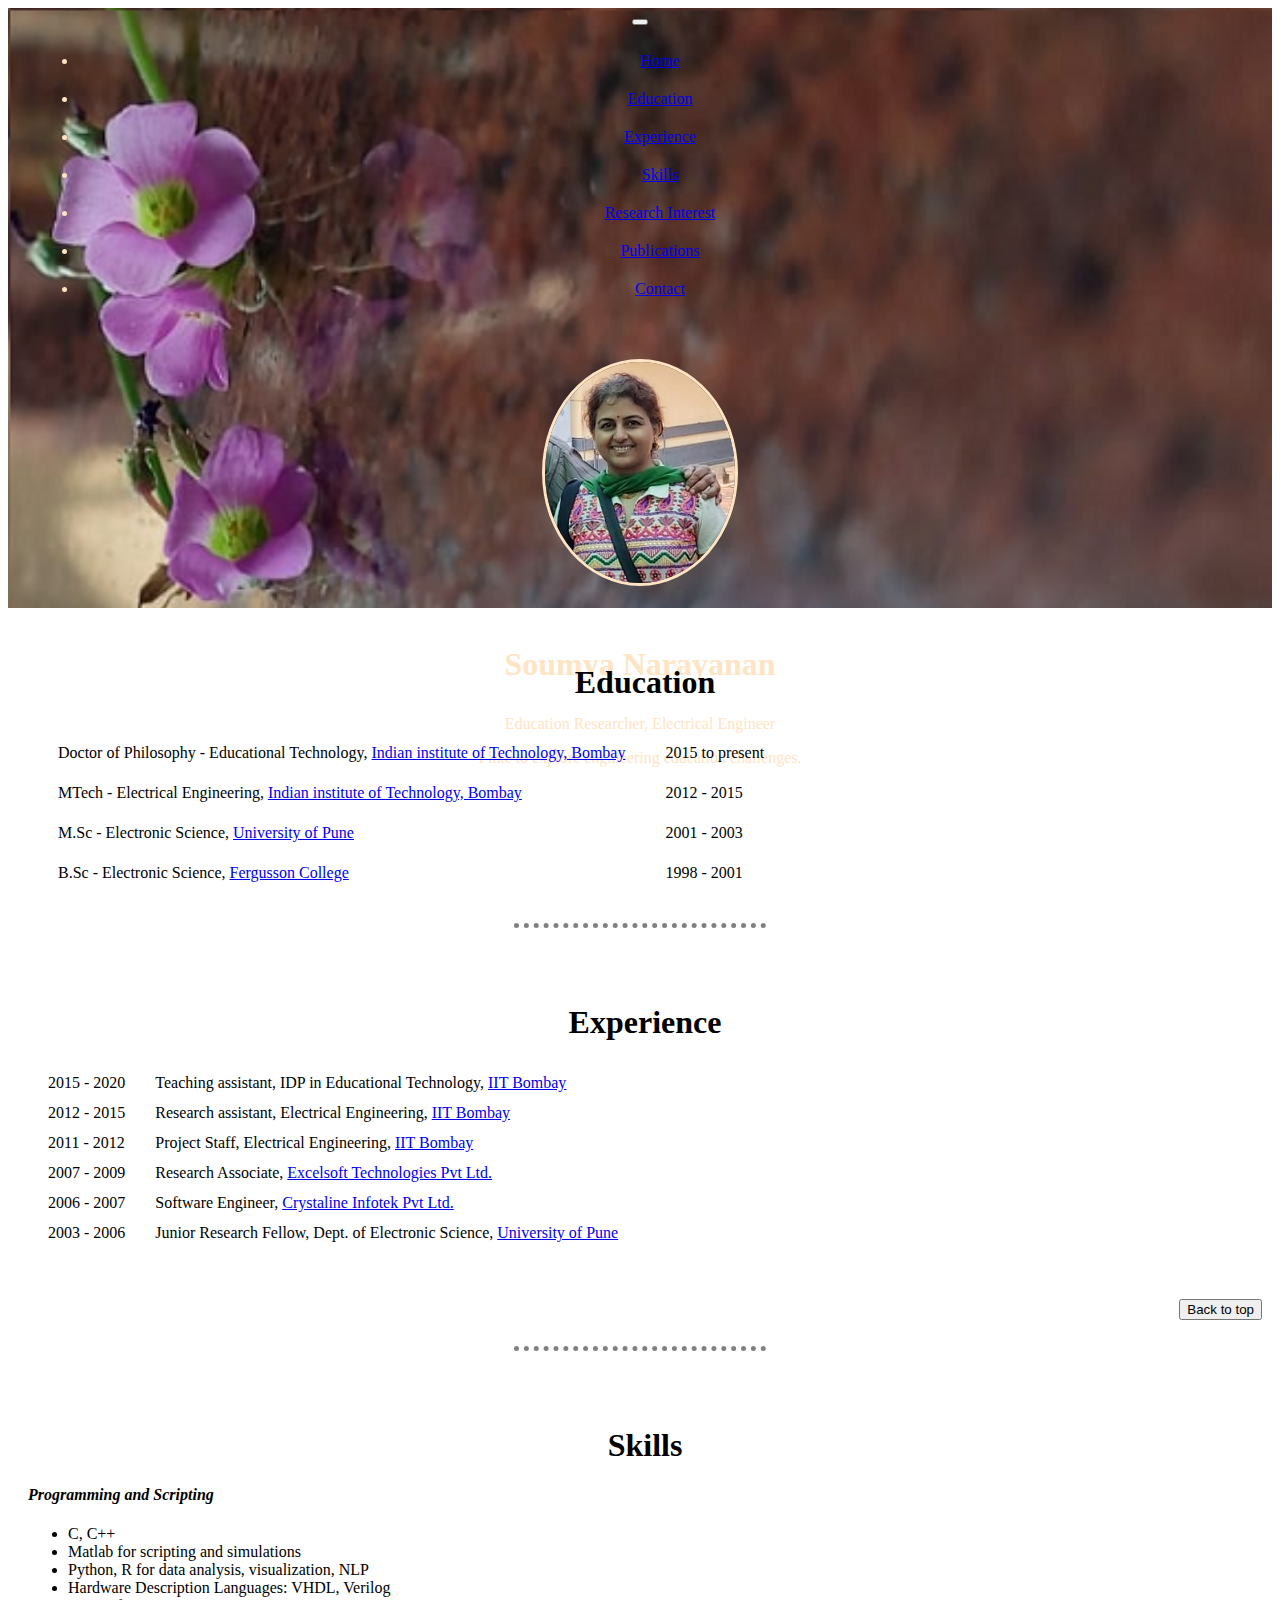
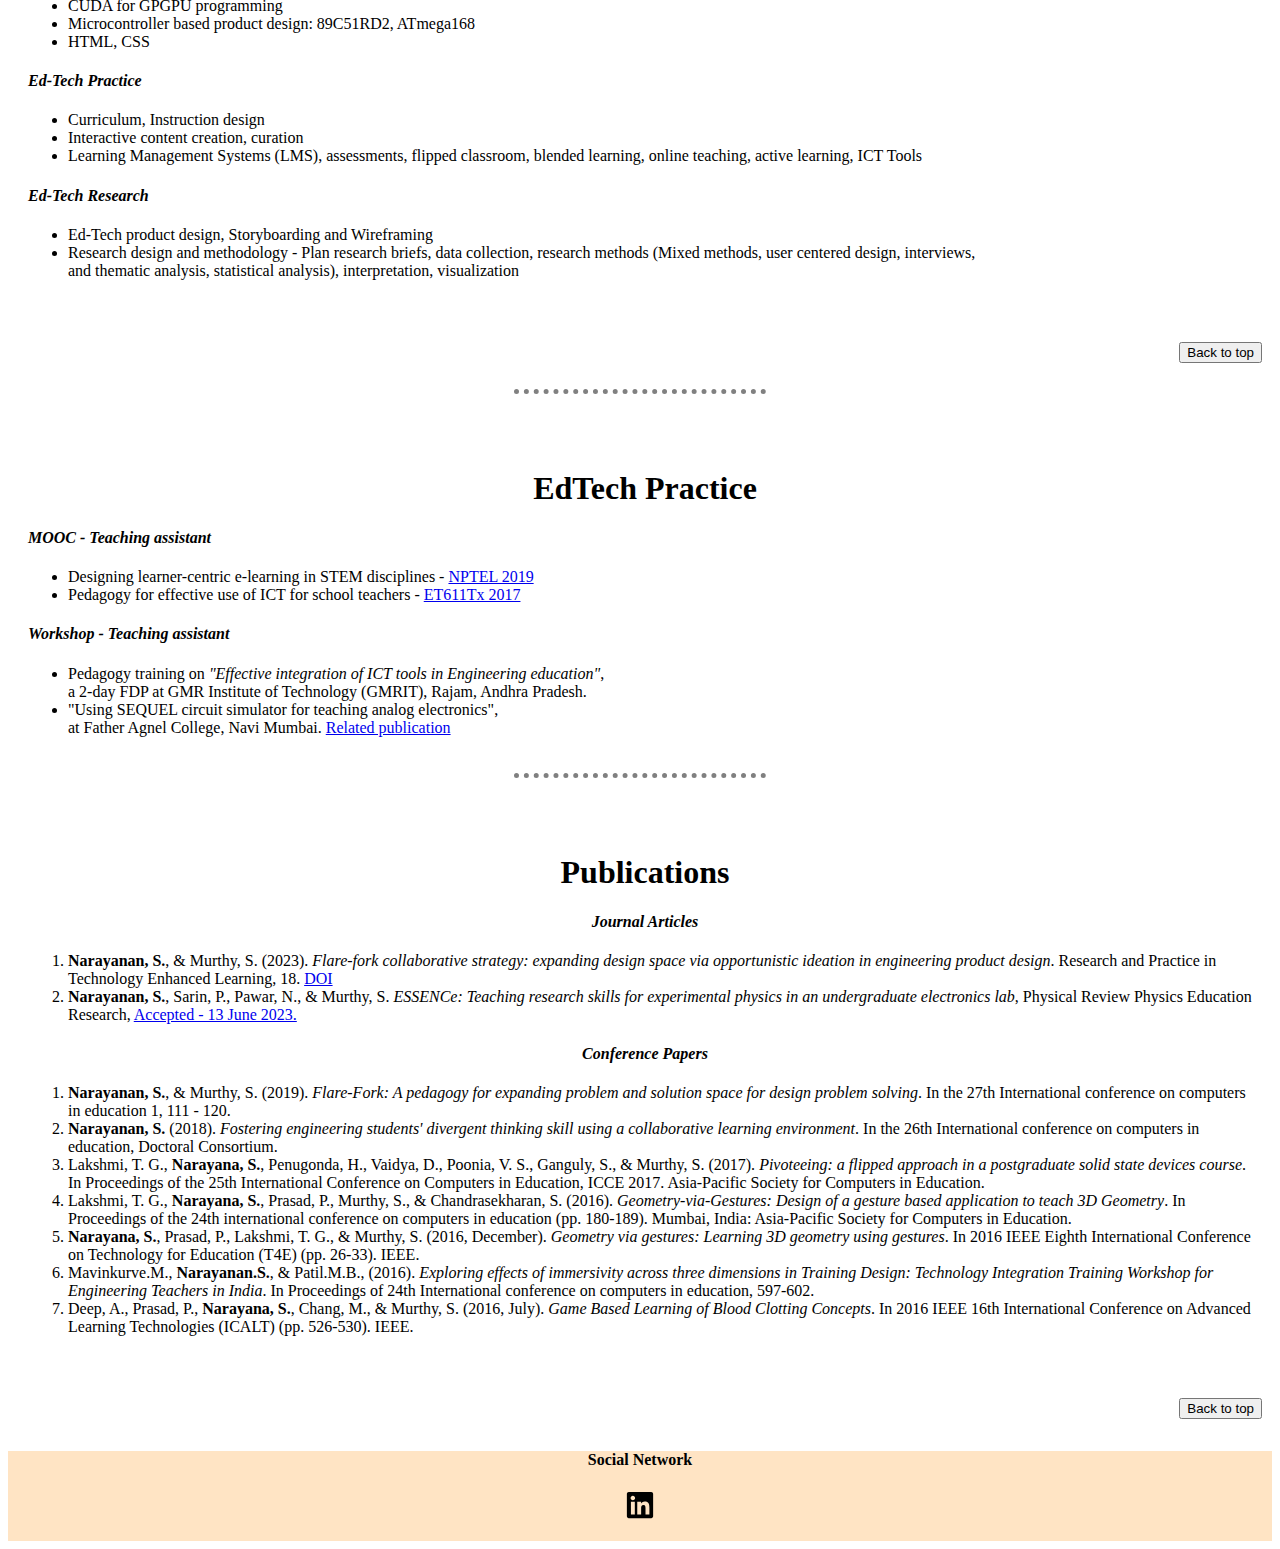
<file: index.html>
<!DOCTYPE html>
<html>
    <head>
        <meta charset="utf8">
        <title>Soumya's page</title>
        <!--Google fonts -->
        <!--<link rel="preconnect" href="https://fonts.googleapis.com">
        <link rel="preconnect" href="https://fonts.gstatic.com" crossorigin>-->
        <link href="https://fonts.googleapis.com/css2?family=Montserrat&family=Ubuntu&display=swap" rel="stylesheet">

        <!--Own css stylesheet-->
        <link rel="stylesheet" href="css/styles.css">
        <!--Link to other pages-->
        <link href="research.html">

        <!--Linking favicon -->
        <link rel="icon" href="favicon1.ico">
        <!--Adding Bootstrap 5.3-->
        <link href="https://cdn.jsdelivr.net/npm/bootstrap@5.3.0/dist/css/bootstrap.min.css" rel="stylesheet" integrity="sha384-9ndCyUaIbzAi2FUVXJi0CjmCapSmO7SnpJef0486qhLnuZ2cdeRhO02iuK6FUUVM" crossorigin="anonymous">
        <script src="https://cdn.jsdelivr.net/npm/bootstrap@5.3.0/dist/js/bootstrap.bundle.min.js" integrity="sha384-geWF76RCwLtnZ8qwWowPQNguL3RmwHVBC9FhGdlKrxdiJJigb/j/68SIy3Te4Bkz" crossorigin="anonymous"></script>
        <!-- Javascript and jquery is required even for navigation bar to work because javascript is responsible for behaviour-->
    </head>
    <body>
        <section id="Home">
            <!--Navigation bar-->
        <div class="TopContainer container-fluid">
            
            <nav class="navbar navbar-expand-lg navbar-dark ">
                <button class="navbar-toggler" type="button" data-bs-toggle="collapse" data-bs-target="#navbarTogglerDemo01" aria-controls="navbarTogglerDemo01" aria-expanded="false" aria-label="Toggle navigation">
                        <span class="navbar-toggler-icon"></span>
                </button>
                <div class="collapse navbar-collapse" id="navbarTogglerDemo01">  
                    <ul class="navbar-nav ms-auto">
                        <li class="nav-item">
                            <a class = "nav-link" href="#Home">Home</a>
                        </li>
                        <li class="nav-item">
                            <a class = "nav-link" href="#Education">Education</a>
                        </li>
                        <li class="nav-item">
                            <a class = "nav-link" href="#Experience">Experience</a>
                        </li>
                        <li class="nav-item">
                            <a class = "nav-link" href="#Skills">Skills</a>
                        </li>
                        <li class="nav-item">
                            <a class = "nav-link" href="research.html">Research Interest</a>
                        </li>
                        <li class="nav-item">
                            <a class = "nav-link" href="#Publications">Publications</a>
                        </li>
                        <li class="nav-item">
                            <a class = "nav-link" href="#Contact">Contact</a>
                        </li>
                    </ul>
                </div>
            </nav>

            <!--Title -->
            
            <div class="row">
                <div class="col-md-6">
                    <p></p>
                </div>
                <div class="col-md-6">
                    <img class="circular1" src="Images/Soumya_Image.png" alt="Image of Soumya">
                    <div class="TopContainerText">
                        <h1 class="verticalSpace">Soumya Narayanan</h1>
                        <p>
                            Education Researcher, Electrical Engineer
                        </p>
                        <p>
                            I like to explore engineering education challenges. 
                        </p>
                        <!--<button type="button" class="btn btn-outline-light">My CV</button> -->
                    </div>
                </div>
            </div>

        </section>
           
        </div> <!--Closing TopContainer-->

        <!--Education-->
        <section id="Education">
        <div class="row LocalBackground">
            <div class="col-md-3">
                <h1 class="LablePosition">Education</h1>
            </div>
            <div class="col-md-9">
                <table cellspacing="20">
                    <tr>
                        <td>Doctor of Philosophy - Educational Technology, <a href="https://www.iitb.ac.in" target="_blank">Indian institute of Technology, Bombay</a></td>   
                        <td>2015 to present</td>   
                    </tr>
                    <tr>
                        <td>MTech - Electrical Engineering, <a href="https://www.iitb.ac.in" target="_blank">Indian institute of Technology, Bombay</a></td>   
                        <td>2012 - 2015</td>   
                    </tr>
                    <tr>
                        <td>M.Sc - Electronic Science, <a href="http://www.unipune.ac.in/" target="_blank">University of Pune</a></td>   
                        <td>2001 - 2003</td>   
                    </tr>
                    <tr>
                        <td>B.Sc - Electronic Science, <a href="https://www.fergusson.edu/" target="_blank">Fergusson College</a></td>   
                        <td>1998 - 2001</td>   
                    </tr>
                </table>        
            </div>
            
        </div>    
        </section> <!--End of education-->
        <hr class="horizontalLineStyle">

        <!--Work Experience -->
        <section id="Experience">
        <div class="row LocalBackground">
            <div class="col-md-3">
                <h1 class="LablePosition">Experience</h1>
            </div>
            <div class="col-md-9">
                <table cellspacing="10">
                    <tr>
                            <td>2015 - 2020</td>
                            <td>Teaching assistant, IDP in Educational Technology, <a href="https://www.iitb.ac.in" target="_blank"> IIT Bombay</a></td>
                    </tr>
                    <tr>
                            <td>2012 - 2015</td>
                            <td>Research assistant, Electrical Engineering, <a href="https://www.iitb.ac.in" target="_blank"> IIT Bombay</a></td>
                    </tr>    
                    <tr>
                            <td>2011 - 2012</td>
                            <td>Project Staff, Electrical Engineering, <a href="https://www.iitb.ac.in" target="_blank"> IIT Bombay</a></td>
                    </tr>
                    <tr>
                            <td>2007 - 2009</td>
                            <td>Research Associate, <a href="https://www.excelsoftcorp.com/" target="_blank">Excelsoft Technologies Pvt Ltd.</a></td>
                    </tr>
                    <tr>
                            <td>2006 - 2007</td>
                            <td>Software Engineer, <a href="http://www.crystalindia.com/" target="_blank"> Crystaline Infotek Pvt Ltd.</a></td>
                    </tr>
                    <tr>
                            <td>2003 - 2006</td>
                            <td>Junior Research Fellow, Dept. of Electronic Science, <a href="http://www.unipune.ac.in/" target="_blank">University of Pune</a></td>
                    </tr>
                </table>
            </div>           
        </div>
        <p class="LeftPositioning"><a href="#Home"> <button> Back to top </button></a></p>
        
    </section>  <!--End of Work Experience-->
        <hr class="horizontalLineStyle" align="center">

        <section id="Skills">
            <div class="row LocalBackground">
                <div class="col-md-3">
                    <h1 class="LablePosition">Skills</h1>
                </div>
                <div class="col-md-4">
                    <h4><em>Programming and Scripting</em></h4>
                    <ul>
                        <li>C, C++</li>
                        <li>Matlab for scripting and simulations</li>
                        <li>Python, R for data analysis, visualization, NLP</li>
                        <li>Hardware Description Languages: VHDL, Verilog</li>
                        <li>CUDA for GPGPU programming</li>
                        <li>Microcontroller based product design: 89C51RD2,  ATmega168</li>
                        <li>HTML, CSS</li>
                    </ul>
                </div>
                <div class="col-md-4">
                    <h4><em>Ed-Tech Practice</em></h4>
                    <ul>
                        <li>Curriculum, Instruction design</li>
                        <li>Interactive content creation, curation</li>
                        <li>Learning Management Systems (LMS), assessments, flipped classroom, blended learning, online teaching, active learning, ICT Tools</li>
                    </ul>
                    <h4><em> Ed-Tech Research</em></h4>
                    <ul>
                        <li>Ed-Tech product design, Storyboarding and Wireframing</li>
                        <li>Research design and methodology - Plan research briefs, data collection, research methods (Mixed methods, user centered design, interviews, <br> and thematic analysis, statistical analysis), interpretation, visualization</li>
                    </ul>
                </div>

                <!--comment from here-->
                <!--<div class="col-md-9">
                    <table cellspacing="100">
                        <tr>    
                            <td bgcolor="LightGray"><em>Programming and Scripting</em></td>
                            <td bgcolor="LightGray"><em>Ed-Tech Practice</em></td>
                        </tr>
                        <tr>    
                            <td>C, C++</td>
                            <td>Curriculum, Instruction design</td>
                        </tr>
                        <tr>
                            <td>Matlab for scripting and simulations</td>
                            <td>Interactive content creation, curation</td>                                        
                        </tr>
                        <tr>
                            <td>Python, R for data analysis, visualization, NLP</td>
                            <td>Learning Management Systems (LMS), assessments, flipped classroom, <br> blended learning, online teaching, active learning, ICT Tools </td>                                        
                        </tr>
                        <tr>
                            <td>Description Languages: VHDL, Verilog</td>
                        </tr>
                        <tr>
                            <td>CUDA for GPGPU programming</td>
                            <td bgcolor="LightGray"><em> Ed-Tech Research</em></td>
                        </tr>
                        <tr>
                            <td>Microcontroller based product design: <br> 89C51RD2,  ATmega168</td>
                            <td>Ed-Tech product design, Storyboarding and Wireframing</td>                                        
                        </tr>
                        <tr>
                            <td>HTML, CSS</td>
                            <td>Research design and methodology - Plan research briefs, data collection, <br> research methods (Mixed methods, user centered design, interviews, <br> and thematic analysis, statistical analysis), interpretation, visualization </td>                                        
                        </tr>
                    </table>
                </div>-->
                <!--Commented till here-->
            </div>  
            <p class="LeftPositioning"><a href="#Home"> <button> Back to top </button></a></p>    
        </section> <!--End of skills section-->
        <hr class="horizontalLineStyle" align="center">
        <!-- Begin Edtech Practice-->
        <section id="EdTechPractice">
            <div class="row LocalBackground">
                <div class="col-md-3">
                    <h1 class="LablePosition"> EdTech Practice</h1>
                </div>
                <div class="col-md-9">
                    <h4><em>MOOC - Teaching assistant</em></h4>
                    <ul>
                        <li>Designing learner-centric e-learning in STEM disciplines - <a href="https://onlinecourses.nptel.ac.in/noc19_ge27/preview" target="_blank">NPTEL 2019</a> </li>
                        <li>Pedagogy for effective use of ICT for school teachers - <a href="https://iitbombayx.in/courses/pedagogy-effective-use-ict-school-teachers-0" target="_blank"> ET611Tx 2017 </a></li>
                    </ul>
                    <h4><em>Workshop - Teaching assistant</em></h4>
                    <ul>
                        <li>Pedagogy training on <em>"Effective integration of ICT tools in Engineering education"</em>, <br> a 2-day FDP at GMR Institute of Technology (GMRIT), Rajam, Andhra Pradesh.</li>
                        <li>"Using SEQUEL circuit simulator for teaching analog electronics", <br> at Father Agnel College, Navi Mumbai. <a href="Images/ICCE_2016_MKM_SN_MBP.pdf" target="_blank">Related publication</a> </li>
                    </ul>
                </div>
            </div>
       </section>
        <!-- Begin publication section -->
        <hr class="horizontalLineStyle">
        <section id="Publications">
            <div class="row LocalBackground">
                <div class="col-md-3">
                    <h1 class="LablePosition">Publications</h1>
                </div>
                <div class="col-md-9">
                    <h4 class="LablePosition"> <em> Journal Articles </em> </h4>
                    <ol>
                        <li><b>Narayanan, S.</b>, & Murthy, S. (2023). <em>Flare-fork collaborative strategy: expanding design space via opportunistic ideation in engineering product design</em>. Research and Practice in Technology Enhanced Learning, 18.  <a href="https://doi.org/10.58459/rptel.2023.18003">DOI</a> </li>
                        <li><b>Narayanan, S.</b>, Sarin, P., Pawar, N., & Murthy, S.  <em>ESSENCe: Teaching research skills for experimental physics in an undergraduate electronics lab</em>, Physical Review Physics Education Research, <a href="https://journals.aps.org/prper/accepted/8b07bL70O611c806809798205ca44e0818c74d8cb"> Accepted - 13 June 2023. </a></li>
                    </ol>
                    <h4 class="LablePosition"> <em> Conference Papers </em></h4>
                    <ol>
                        <li><b>Narayanan, S.</b>, & Murthy, S. (2019). <em>Flare-Fork: A pedagogy for expanding problem and solution space for design problem solving</em>. In the 27th International conference on computers in education 1, 111 - 120.</li>
                        <li> <b>Narayanan, S.</b> (2018). <em>Fostering engineering students' divergent thinking skill using a collaborative learning environment</em>. In the 26th International conference on computers in education, Doctoral Consortium.</li>
                        <li> Lakshmi, T. G., <b>Narayana, S.</b>, Penugonda, H., Vaidya, D., Poonia, V. S., Ganguly, S., & Murthy, S. (2017). <em>Pivoteeing: a flipped approach in a postgraduate solid state devices course</em>. In Proceedings of the 25th International Conference on Computers in Education, ICCE 2017. Asia-Pacific Society for Computers in Education.</li>
                        <li> Lakshmi, T. G., <b>Narayana, S.</b>, Prasad, P., Murthy, S., & Chandrasekharan, S. (2016). <em>Geometry-via-Gestures: Design of a gesture based application to teach 3D Geometry</em>. In Proceedings of the 24th international conference on computers in education (pp. 180-189). Mumbai, India: Asia‐Pacific Society for Computers in Education.</li>
                        <li> <b>Narayana, S.</b>, Prasad, P., Lakshmi, T. G., & Murthy, S. (2016, December). <em>Geometry via gestures: Learning 3D geometry using gestures</em>. In 2016 IEEE Eighth International Conference on Technology for Education (T4E) (pp. 26-33). IEEE.</li>
                        <li> Mavinkurve.M., <b>Narayanan.S.</b>, & Patil.M.B., (2016). <em>Exploring effects of immersivity across three dimensions in Training Design: Technology Integration Training Workshop for Engineering Teachers in India</em>. In Proceedings of 24th International conference on computers in education, 597-602.</li>
                        <li> Deep, A., Prasad, P., <b>Narayana, S.</b>, Chang, M., & Murthy, S. (2016, July). <em>Game Based Learning of Blood Clotting Concepts</em>. In 2016 IEEE 16th International Conference on Advanced Learning Technologies (ICALT) (pp. 526-530). IEEE.</li>
                    </ol>
                </div>
            </div>    
            <p class="LeftPositioning"><a href="#Home"> <button> Back to top </button></a></p>
            </section> <!--End of education-->
        <!--Section on contact-->
        <section id="Contact">
            <div class="BottomContainer">
                <h4> Social Network </h4>
                <a href="https://www.linkedin.com/in/soumya-n-7467b910" target="_blank"> <img src="Images/linkedin.svg" alt="Linkedin" width="30px" height="30px"></a>
            </div>
        </section>
    </body>

</html>
</file>
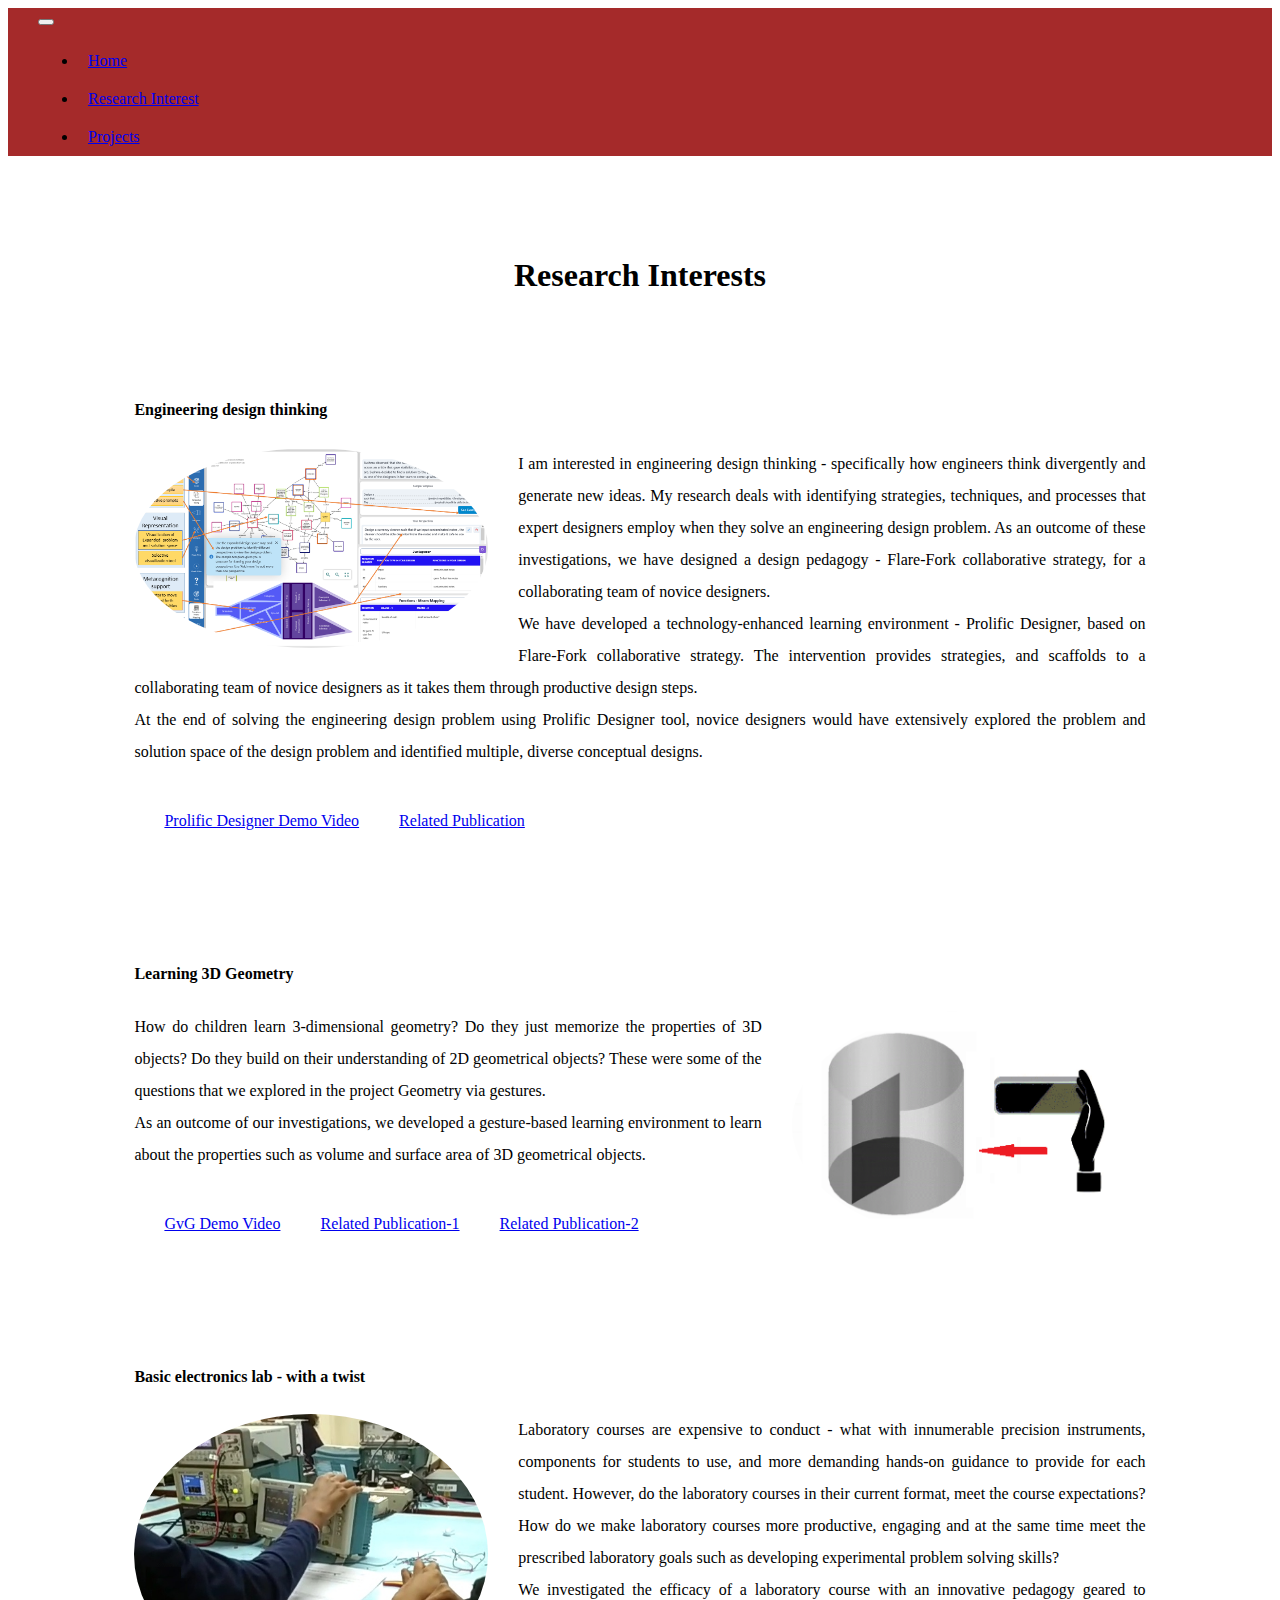
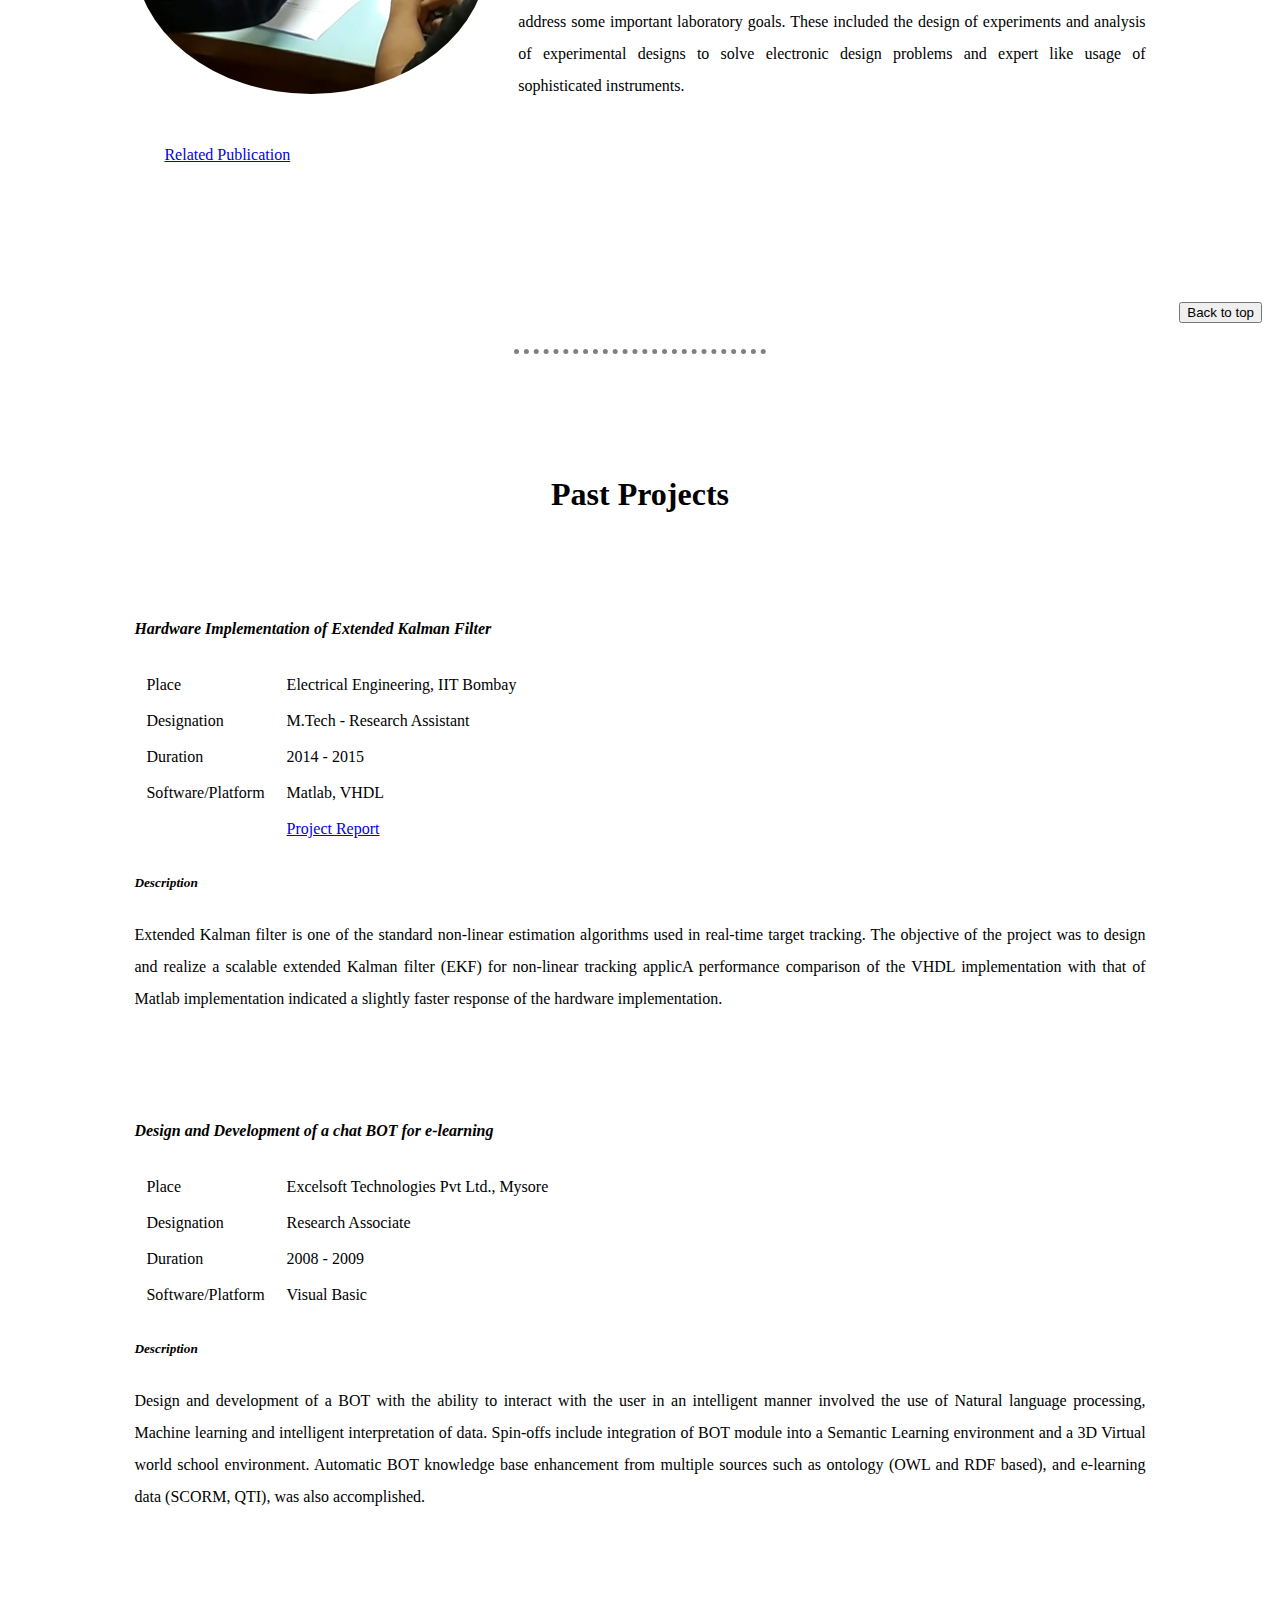
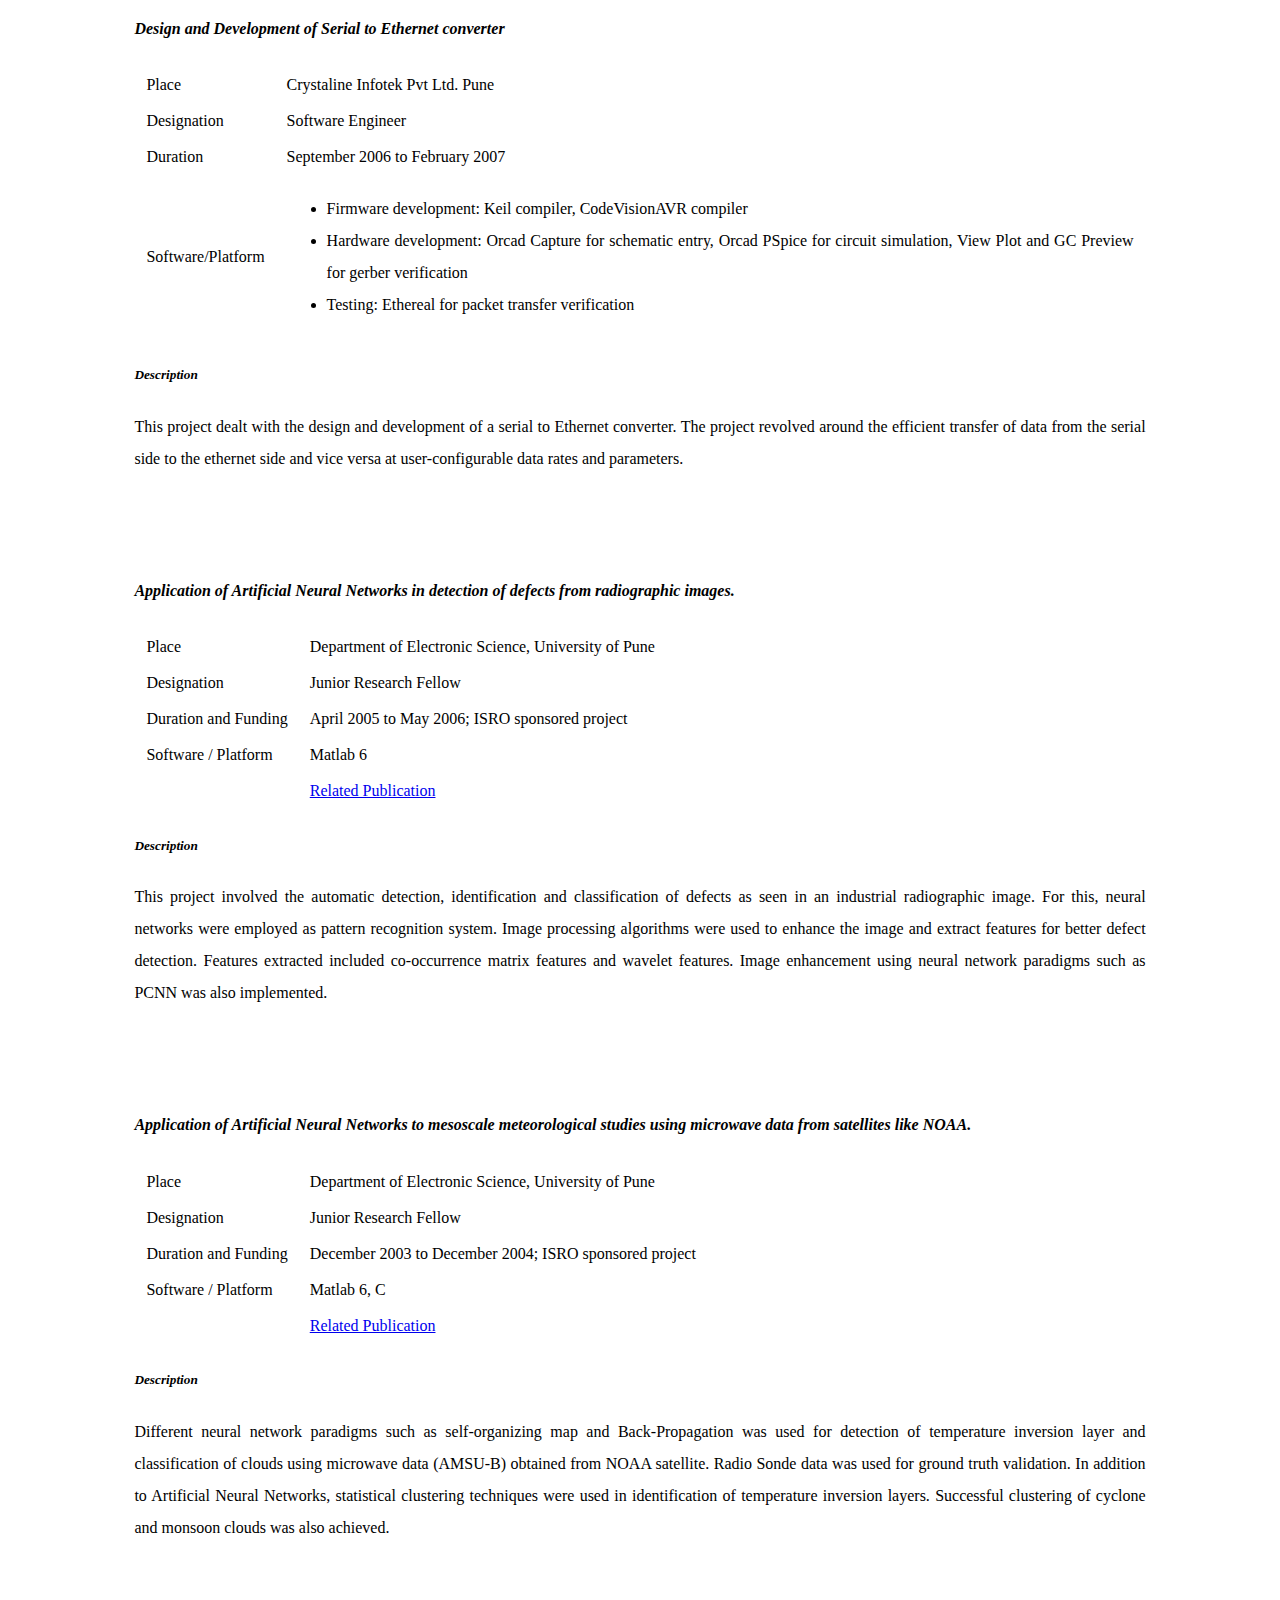
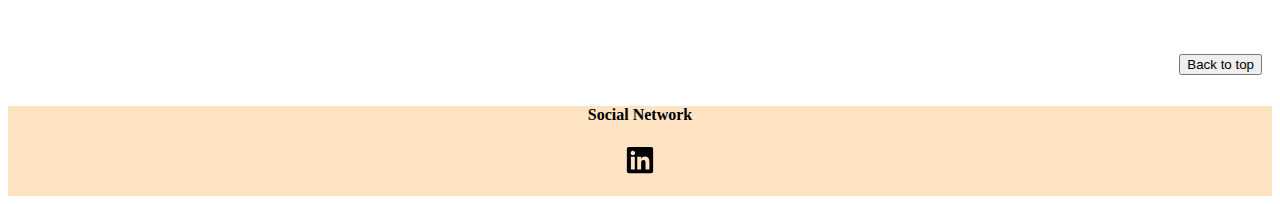
<file: research.html>
<!DOCTYPE html>
<html>
    <head>
        <meta charset="utf8">
        <title>Soumya's page</title>
        <!--Google fonts -->
        <!--<link rel="preconnect" href="https://fonts.googleapis.com">
        <link rel="preconnect" href="https://fonts.gstatic.com" crossorigin>-->
        <link href="https://fonts.googleapis.com/css2?family=Montserrat&family=Ubuntu&display=swap" rel="stylesheet">

        <!--Own css stylesheet-->
        <link rel="stylesheet" href="css/styles.css">
        <!--Linking favicon -->
        <link rel="icon" href="favicon1.ico">
        <!--Adding Bootstrap 5.3-->
        <link href="https://cdn.jsdelivr.net/npm/bootstrap@5.3.0/dist/css/bootstrap.min.css" rel="stylesheet" integrity="sha384-9ndCyUaIbzAi2FUVXJi0CjmCapSmO7SnpJef0486qhLnuZ2cdeRhO02iuK6FUUVM" crossorigin="anonymous">
        <script src="https://cdn.jsdelivr.net/npm/bootstrap@5.3.0/dist/js/bootstrap.bundle.min.js" integrity="sha384-geWF76RCwLtnZ8qwWowPQNguL3RmwHVBC9FhGdlKrxdiJJigb/j/68SIy3Te4Bkz" crossorigin="anonymous"></script>
        <!-- Javascript and jquery is required even for navigation bar to work because javascript is responsible for behaviour-->
    </head>
    <body>
            <!--Navigation bar-->
            <section id="TitleSection">
            <div class="container-fluid MiddleContainer">
                <nav class="navbar navbar-expand-lg navbar-dark ">
                    <button class="navbar-toggler" type="button" data-bs-toggle="collapse" data-bs-target="#navbarTogglerDemo01" aria-controls="navbarTogglerDemo01" aria-expanded="false" aria-label="Toggle navigation">
                            <span class="navbar-toggler-icon"></span>
                    </button>
                    <div class="collapse navbar-collapse" id="navbarTogglerDemo01">  
                        <ul class="navbar-nav ms-auto">
                            <li class="nav-item">
                                <a class = "nav-link" href="index.html">Home</a>
                            </li>
                            <li class="nav-item">
                                <a class = "nav-link" href="#Research">Research Interest</a>
                            </li>
                            <li class="nav-item">
                                <a class = "nav-link" href="#Projects">Projects</a>
                            </li>
                        </ul>
                    </div>
                </nav>
            </div> <!--Closing MiddleContainer-->
        </section>
            
            <section id="Research">
                <div class="row">
                    <div class="col-md-3">
                        <h1 class="LablePosition LablePositionVert"> Research Interests</h1>
                    </div>
                    <div class="col-md-9 ">
                    <div class="midContainer">
                        <h4> Engineering design thinking </h4> 
                        <img class="renderShape PosLeft" src="Images/PD_compositeImage.png" alt="PD_compositeImage">
                        <p>
                         I am interested in engineering design thinking - specifically how engineers think divergently and generate new ideas. My research deals with identifying strategies, techniques, and processes that expert designers employ when they solve an engineering design problem. As an outcome of these investigations, we have designed a design pedagogy - Flare-Fork collaborative strategy, for a collaborating team of novice designers. 
                         <br>
                         We have developed a technology-enhanced learning environment - Prolific Designer, based on Flare-Fork collaborative strategy. The intervention provides strategies, and scaffolds to a collaborating team of novice designers as it takes them through productive design steps. <br>
                         At the end of solving the engineering design problem using Prolific Designer tool, novice designers would have extensively explored the problem and solution space of the design problem and identified multiple, diverse conceptual designs.
                         <!--Link to Prolific Designer demo video-->
                        </p>
                        <table cellspacing="20">
                            <tr>
                                <td><a href="https://youtu.be/o4A26zDb3rA" target="_blank">Prolific Designer Demo Video</a></td>
                                <td><a href="https://doi.org/10.58459/rptel.2023.18003 " target="_blank">Related Publication</a></td>
                            </tr>
                        </table>
                        
                        
                        
                    </div>
                    <div class="midContainer">
                        <h4> Learning 3D Geometry</h4>
                        <img class="renderShape PosRight" src="Images/GvG.png" alt="Geometry-via-Gestures">
                        <p>
                         How do children learn 3-dimensional geometry? Do they just memorize the properties of 3D objects? Do they build on their understanding of 2D geometrical objects? These were some of the questions that we explored in the project Geometry via gestures. <br>
                         As an outcome of our investigations, we developed a gesture-based learning environment to learn about the properties such as volume and surface area of 3D geometrical objects. 
                         <!--Link to teaser video, T4E and ICCE paper, gvg demo video and T4E presentation-->
                        </p>
                        <table cellspacing="20">
                            <tr>
                                <td><a href="https://youtu.be/rzTnsgIw1ko" target="_blank">GvG Demo Video</a></td>
                                <td><a href="https://ieeexplore.ieee.org/document/7814789" target="_blank">Related Publication-1</a></td>
                                <td><a href="https://lsr.hbcse.tifr.res.in/docs/Papers_pdf/Conference/2016/ICCE2016.pdf" target="_blank">Related Publication-2</a></td>
                            </tr>
                        </table>
                    
          
                    </div>
                    <div class="midContainer">
                        <h4> Basic electronics lab - with a twist </h4> 
                        <img class="renderShape PosLeft" src="Images/electronic-lab.png" alt="electronic-lab">
                        <p>
                          Laboratory courses are expensive to conduct - what with innumerable precision instruments, components for students to use, and more demanding hands-on guidance to provide for each student. However, do the laboratory courses in their current format, meet the course expectations? How do we make laboratory courses more productive, engaging and at the same time meet the prescribed laboratory goals such as developing experimental problem solving skills?<br>
                          We investigated the efficacy of a laboratory course with an innovative pedagogy geared to address some important laboratory goals. These included the design of experiments and analysis of experimental designs to solve electronic design problems and expert like usage of sophisticated instruments.
                        </p>
                        <table cellspacing="20">
                            <tr>
                                <td><a href="https://journals.aps.org/prper/accepted/8b07bL70O611c806809798205ca44e0818c74d8cb" target="_blank">Related Publication</a></td>
                            </tr>
                        </table>
          
                    </div>
                </div> <!--End of col-md-9 div-->
                </div> <!--End of row div-->
            </section>
            <p class="LeftPositioning"><a href="#TitleSection"> <button> Back to top </button></a></p>
            <hr class="horizontalLineStyle">    
            
            <section id="Projects">
                <div class="row">
                    <div class="col-md-3">
                        <h1 class="LablePosition LablePositionVert"> Past Projects </h1>
                    </div>
                    <div class="col-md-9">

                        <div class="midContainer">
                            <h4> <em>Hardware Implementation of Extended Kalman Filter </em></h4>
                            <table>
                                <tr>
                                    <td>Place</td>
                                    <td>Electrical Engineering, IIT Bombay</td>
                                </tr>
                                <tr>
                                    <td>Designation</td>
                                    <td>M.Tech - Research Assistant</td>
                                </tr>
                                <tr>
                                    <td>Duration</td>
                                    <td>2014 - 2015</td>
                                </tr>
                                <tr>
                                    <td>Software/Platform</td>
                                    <td> Matlab, VHDL </td>
                                </tr>
                                <tr>
                                    <td></td>
                                    <td> <a href="Images/main_report.pdf" target="_blank"> Project Report </a></td>
                                </tr>
                            </table>
                            <h5> <em> Description </em></h5>
                            <p>Extended Kalman filter is one of the standard non-linear estimation algorithms used in real-time target tracking. The objective of the project was to design and realize a scalable extended Kalman filter (EKF) for non-linear tracking applicA performance comparison of the VHDL implementation with that of Matlab implementation indicated a slightly faster response of the hardware implementation. </p>
                        </div>

                        <div class="midContainer">
                            <h4> <em>Design and Development of a chat BOT for e-learning </em></h4>
                            <table>
                                <tr>
                                    <td>Place</td>
                                    <td>Excelsoft Technologies Pvt Ltd., Mysore</td>
                                </tr>
                                <tr>
                                    <td>Designation</td>
                                    <td>Research Associate</td>
                                </tr>
                                <tr>
                                    <td>Duration</td>
                                    <td>2008 - 2009</td>
                                </tr>
                                <tr>
                                    <td>Software/Platform</td>
                                    <td> Visual Basic </td>
                                </tr>
                            </table>
                            <h5> <em> Description </em></h5>
                            <p>Design and development of a BOT with the ability to interact with the user in an intelligent manner involved the use of Natural language processing, Machine learning and intelligent interpretation of data. Spin-offs include integration of BOT module into a Semantic Learning environment and a 3D Virtual world school environment. Automatic BOT knowledge base enhancement from multiple sources such as ontology (OWL and RDF based), and e-learning data (SCORM, QTI), was also accomplished. </p>
                        </div>

                        <div class="midContainer">
                            <h4> <em>Design and Development of Serial to Ethernet converter</em></h4>
                            <table>
                                <tr>
                                    <td>Place</td>
                                    <td>Crystaline Infotek Pvt Ltd. Pune</td>
                                </tr>
                                <tr>
                                    <td>Designation</td>
                                    <td>Software Engineer</td>
                                </tr>
                                <tr>
                                    <td>Duration</td>
                                    <td>September 2006 to February 2007</td>
                                </tr>
                                <tr>
                                    <td>Software/Platform</td>
                                    <td>
                                        <ul>
                                            <li>Firmware development: Keil compiler, CodeVisionAVR compiler</li>
                                            <li>Hardware development: Orcad Capture for schematic entry, Orcad PSpice for circuit simulation, View Plot and GC Preview for gerber verification</li>
                                            <li>Testing: Ethereal for packet transfer verification</li>
                                        </ul>
                                    </td>
                                </tr>
                            </table>
                            <h5> <em> Description </em></h5>
                            <p>This project dealt with the design and development of a serial to Ethernet converter. The project revolved around the efficient transfer of data from the serial side to the ethernet side and vice versa at user-configurable data rates and parameters.  <br> 
                                <!--The serial side includes RS232 and RS485 (2-wire and 4-wire) protocol support with baud rates from 2400 baud to 115.2 Kbaud.  The Ethernet side is comprised of a hardware stack and Phy and supports 10 / 100 Mbps data rate options. <br>
                                Firmware for configuration of and data handling by the serial to Ethernet converter card was developed. In-System and In-Application programming of the device was also implemented thereby enabling the use of the flash for storing configuration data, and eliminating the need to use external EPROM to store the configuration data.-->
                                </p>
                        </div>

                        <div class="midContainer">
                            <h4> <em> Application of Artificial Neural Networks in detection of defects from radiographic images.</em></h4>
                            <table>
                                <tr>
                                    <td>Place</td>
                                    <td>Department of Electronic Science, University of Pune</td>
                                </tr>
                                <tr>
                                    <td>Designation</td>
                                    <td>Junior Research Fellow</td>
                                </tr>
                                <tr>
                                    <td>Duration and Funding</td>
                                    <td>April 2005 to May 2006; ISRO sponsored project</td>
                                </tr>
                                <tr>
                                    <td>Software / Platform</td>
                                    <td>Matlab 6</td>
                                </tr>
                                <tr>
                                    <td></td>
                                    <td> <a href="Images/NSPTS11_2006.pdf" target="_blank"> Related Publication</a></td>
                                </tr>
                            </table>
                            <h5> <em> Description </em></h5>
                            <p>This project involved the automatic detection, identification and classification of defects as seen in an industrial radiographic image. For this, neural networks were employed as pattern recognition system. Image processing algorithms were used to enhance the image and extract features for better defect detection. Features extracted included co-occurrence matrix features and wavelet features. Image enhancement using neural network paradigms such as PCNN was also implemented.</p>
                        </div>

                        <div class="midContainer">
                            <h4> <em>Application of Artificial Neural Networks to mesoscale meteorological studies using microwave data from satellites like NOAA.</em></h4>
                            <table>
                                <tr>
                                    <td>Place</td>
                                    <td>Department of Electronic Science, University of Pune</td>
                                </tr>
                                <tr>
                                    <td>Designation</td>
                                    <td>Junior Research Fellow</td>
                                </tr>
                                <tr>
                                    <td>Duration and Funding</td>
                                    <td>December 2003 to December 2004; ISRO sponsored project</td>
                                </tr>
                                <tr>
                                    <td>Software / Platform</td>
                                    <td>Matlab 6, C</td>
                                </tr>
                                <tr>
                                    <td></td>
                                    <td> <a href="Images/NCMO_2004_Aurangabad.pdf" target="_blank"> Related Publication</a></td>
                                </tr>
                            </table>
                            <h5> <em> Description </em></h5>
                            <p>Different neural network paradigms such as self-organizing map and Back-Propagation was used for detection of temperature inversion layer and classification of clouds using microwave data (AMSU-B) obtained from NOAA satellite. Radio Sonde data was used for ground truth validation. In addition to Artificial Neural Networks, statistical clustering techniques were used in identification of temperature inversion layers. Successful clustering of cyclone and monsoon clouds was also achieved.</p>
                        </div>
                    </div>
                </div>
            </section>
            <p class="LeftPositioning"><a href="#TitleSection"> <button> Back to top </button></a></p>
            </div>

            <!--<hr class="horizontalLineStyle">-->
            <div class="BottomContainer">
                <h4> Social Network </h4>
                <a href="https://www.linkedin.com/in/soumya-n-7467b910" target="_blank"> <img src="Images/linkedin.svg" alt="Linkedin" width="30px" height="30px"></a>
            </div>
    </body>
</html>
</file>
<file: css/styles.css>
.TopContainer {
    height: 600px;
    background-image: url("my-background.png");
    background-size: cover;
    background-repeat: no-repeat;
    margin:0px;
    text-align: center;
    color: bisque;
}

.circular1 {
    border-radius: 100%;
    border: 3px solid;
    border-color: bisque;
    padding: 0;
    margin: 35px 1px 25px;

}
.verticalSpace {
    padding: 10px;
}

.LocalBackground {
    padding: 35px 10px 20px 20px;
}
.LablePosition {
    text-align: center;
}

.LeftPositioning {
    text-align: right;
    padding: 10px;
}

.BottomContainer{
    background-color: bisque;
    height: 90px;
    text-align: center;
    margin-bottom: 0;
}

.horizontalLineStyle {
    width: 20%;
    border: 5px dotted gray;
    border-bottom: 0;
    border-left: 0;
    border-right: 0;
    margin: auto;
    padding-top: 10px;
    padding-bottom: 10px;     
}


/* Navigation bar*/
.navbar {
    margin-left: 30px;
    margin-right: 30px;
}
.nav-item {
    padding: 10px;
}

/*Research page*/
.renderShape{
    border-radius: 90%;
    width: 35%;
    float: left;
}
.PosLeft{
    float: left;
    margin-right: 30px;
}

.PosRight{
    float: right;
    margin-left: 30px;
}

.midContainer {
  width: 80%;
  margin: 100px auto 100px auto;
  text-align: justify;
  line-height: 2;  
}
.MiddleContainer {
    background-color: brown;
}

.LablePositionVert {
    padding-top: 80px;
}

td {
    padding: 1px 10px 1px 10px;
}
</file>
